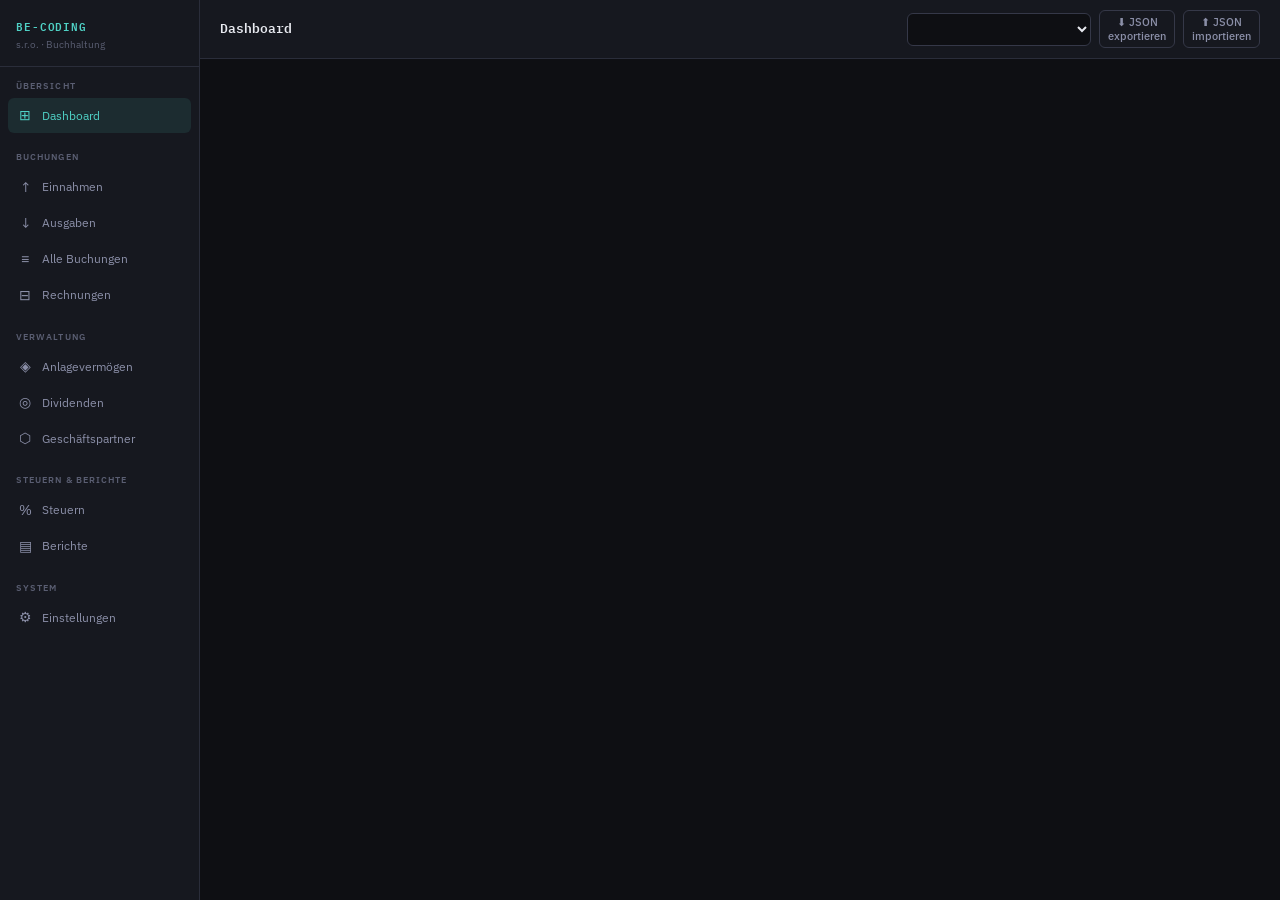
<file: becoding-buchhaltung-v9.html>
﻿
<!DOCTYPE html>
<html lang="de">
<head>
<meta charset="UTF-8">
<meta name="viewport" content="width=device-width, initial-scale=1.0">
<title>BE-Coding s.r.o. — Buchhaltung</title>
<link rel="preconnect" href="https://fonts.googleapis.com">
<link href="https://fonts.googleapis.com/css2?family=IBM+Plex+Mono:wght@400;500;600&family=IBM+Plex+Sans:wght@300;400;500;600&display=swap" rel="stylesheet">
<link rel="stylesheet" href="css/app.css">
</head>
<body>
<div id="app">
  <nav id="sidebar">
    <div class="sidebar-logo">
      <div class="company">BE-CODING</div>
      <div class="app-name">s.r.o. · Buchhaltung</div>
    </div>
    <div class="sidebar-section">
      <div class="sidebar-section-label">Übersicht</div>
      <div class="nav-item active" data-tab="dashboard"><span class="icon">⊞</span> Dashboard</div>
    </div>
    <div class="sidebar-section">
      <div class="sidebar-section-label">Buchungen</div>
      <div class="nav-item" data-tab="income"><span class="icon">↑</span> Einnahmen</div>
      <div class="nav-item" data-tab="expenses"><span class="icon">↓</span> Ausgaben</div>
      <div class="nav-item" data-tab="transactions"><span class="icon">≡</span> Alle Buchungen</div>
      <div class="nav-item" data-tab="invoices"><span class="icon">⊟</span> Rechnungen</div>
    </div>
    <div class="sidebar-section">
      <div class="sidebar-section-label">Verwaltung</div>
      <div class="nav-item" data-tab="assets"><span class="icon">◈</span> Anlagevermögen</div>
      <div class="nav-item" data-tab="dividends"><span class="icon">◎</span> Dividenden</div>
      <div class="nav-item" data-tab="counterparties"><span class="icon">⬡</span> Geschäftspartner</div>
    </div>
    <div class="sidebar-section">
      <div class="sidebar-section-label">Steuern & Berichte</div>
      <div class="nav-item" data-tab="taxes"><span class="icon">%</span> Steuern</div>
      <div class="nav-item" data-tab="reports"><span class="icon">▤</span> Berichte</div>
    </div>
    <div class="sidebar-section">
      <div class="sidebar-section-label">System</div>
      <div class="nav-item" data-tab="settings"><span class="icon">⚙</span> Einstellungen</div>
    </div>
  </nav>

  <div id="main">
    <div id="topbar">
      <div>
        <div class="topbar-title" id="topbar-title">Dashboard</div>
        <div class="topbar-period" id="topbar-period"></div>
      </div>
      <div class="topbar-actions">
        <select id="year-switcher" onchange="UI.changeYear(this.value)" style="min-width:96px"></select>
        <button class="btn btn-ghost btn-sm" onclick="UI.exportJSON()">⬇ JSON exportieren</button>
        <button class="btn btn-ghost btn-sm" onclick="UI.importJSON()">⬆ JSON importieren</button>
      </div>
    </div>
    <div id="content"></div>
  </div>
</div>

<div id="modal-container"></div>
<div id="toast"></div>
<div id="print-root" style="display:none"></div>
<input type="file" id="file-input" accept=".json" style="display:none">

<script src="js/config.js"></script>
<script src="js/state.js"></script>
<script src="js/ui-helper.js"></script>
<script src="js/tax-service.js"></script>
<script src="js/validation-service.js"></script>
<script src="js/invoice-service.js"></script>
<script src="js/page-service.js"></script>
<script src="js/init.js"></script>
</body>
</html>
</file>
<file: css/app.css>
﻿  :root {
    --bg: #0e0f13;
    --surface: #16181f;
    --surface2: #1e2029;
    --border: #2a2d3a;
    --border2: #353848;
    --text: #e8eaf0;
    --text2: #8b8fa8;
    --text3: #5a5e72;
    --accent: #4fd1c5;
    --accent2: #38b2ac;
    --green: #48bb78;
    --red: #fc8181;
    --yellow: #f6c90e;
    --blue: #63b3ed;
    --purple: #b794f4;
    --mono: 'IBM Plex Mono', monospace;
    --sans: 'IBM Plex Sans', sans-serif;
    --radius: 6px;
    --shadow: 0 2px 8px rgba(0,0,0,.4);
  }

  * { box-sizing: border-box; margin: 0; padding: 0; }

  body {
    font-family: var(--sans);
    background: var(--bg);
    color: var(--text);
    min-height: 100vh;
    font-size: 13px;
    line-height: 1.5;
  }

  #app { display: flex; height: 100vh; overflow: hidden; }

  #sidebar {
    width: 200px;
    min-width: 200px;
    background: var(--surface);
    border-right: 1px solid var(--border);
    display: flex;
    flex-direction: column;
    overflow-y: auto;
  }

  .sidebar-logo {
    padding: 18px 16px 14px;
    border-bottom: 1px solid var(--border);
  }
  .sidebar-logo .company { font-family: var(--mono); font-size: 11px; color: var(--accent); font-weight: 600; letter-spacing: .08em; }
  .sidebar-logo .app-name { font-size: 10px; color: var(--text3); margin-top: 2px; }

  .sidebar-section { padding: 12px 8px 4px; }
  .sidebar-section-label { font-size: 9px; font-weight: 600; color: var(--text3); letter-spacing: .12em; text-transform: uppercase; padding: 0 8px 6px; }

  .nav-item {
    display: flex; align-items: center; gap: 8px;
    padding: 7px 8px; border-radius: var(--radius);
    cursor: pointer; color: var(--text2); font-size: 12px;
    transition: all .15s; margin-bottom: 1px;
  }
  .nav-item:hover { background: var(--surface2); color: var(--text); }
  .nav-item.active { background: rgba(79,209,197,.1); color: var(--accent); }
  .nav-item .icon { font-size: 14px; width: 18px; text-align: center; }

  #main { flex: 1; display: flex; flex-direction: column; overflow: hidden; }

  #topbar {
    background: var(--surface);
    border-bottom: 1px solid var(--border);
    padding: 10px 20px;
    display: flex; align-items: center; justify-content: space-between;
    min-height: 48px;
  }
  .topbar-title { font-family: var(--mono); font-size: 13px; font-weight: 600; color: var(--text); }
  .topbar-period { font-size: 11px; color: var(--text2); }
  .topbar-actions { display: flex; gap: 8px; align-items:center; }
  .topbar-year-wrap { display:flex; align-items:center; gap:8px; margin-right: 12px; }
  .topbar-year-label { font-size: 10px; color: var(--text3); text-transform: uppercase; letter-spacing: .08em; }
  .topbar-year-select { width: 110px; min-width: 110px; }

  #content { flex: 1; overflow-y: auto; padding: 20px; }

  .btn {
    display: inline-flex; align-items: center; gap: 6px;
    padding: 6px 12px; border-radius: var(--radius);
    font-family: var(--sans); font-size: 12px; font-weight: 500;
    cursor: pointer; border: 1px solid transparent; transition: all .15s;
  }
  .btn-primary { background: var(--accent); color: #0a0a0a; border-color: var(--accent); }
  .btn-primary:hover { background: var(--accent2); }
  .btn-ghost { background: transparent; color: var(--text2); border-color: var(--border2); }
  .btn-ghost:hover { background: var(--surface2); color: var(--text); }
  .btn-danger { background: transparent; color: var(--red); border-color: var(--red); }
  .btn-danger:hover { background: rgba(252,129,129,.1); }
  .btn-sm { padding: 4px 8px; font-size: 11px; }
  .btn-icon { padding: 5px 7px; }

  .card {
    background: var(--surface);
    border: 1px solid var(--border);
    border-radius: var(--radius);
    padding: 16px;
  }
  .card-title { font-size: 11px; color: var(--text2); font-weight: 500; text-transform: uppercase; letter-spacing: .08em; margin-bottom: 8px; }
  .card-value { font-family: var(--mono); font-size: 22px; font-weight: 600; color: var(--text); }
  .card-sub { font-size: 11px; color: var(--text3); margin-top: 4px; }

  .grid { display: grid; gap: 12px; }
  .grid-4 { grid-template-columns: repeat(4, 1fr); }
  .grid-3 { grid-template-columns: repeat(3, 1fr); }
  .grid-2 { grid-template-columns: repeat(2, 1fr); }

  .table-wrap { overflow-x: auto; }
  table { width: 100%; border-collapse: collapse; font-size: 12px; }
  th {
    text-align: left; padding: 8px 10px;
    font-size: 10px; font-weight: 600; color: var(--text3);
    text-transform: uppercase; letter-spacing: .08em;
    border-bottom: 1px solid var(--border);
    background: var(--surface);
    white-space: nowrap;
  }
  td {
    padding: 8px 10px; border-bottom: 1px solid var(--border);
    color: var(--text); vertical-align: middle;
  }
  tr:hover td { background: rgba(255,255,255,.02); }
  .mono { font-family: var(--mono); }
  .text-right { text-align: right; }
  .text-center { text-align: center; }
  .green { color: var(--green); }
  .red { color: var(--red); }
  .yellow { color: var(--yellow); }
  .blue { color: var(--blue); }
  .purple { color: var(--purple); }
  .muted { color: var(--text2); }

  .badge {
    display: inline-flex; align-items: center;
    padding: 2px 7px; border-radius: 999px;
    font-size: 10px; font-weight: 600; letter-spacing: .04em;
  }
  .badge-green { background: rgba(72,187,120,.15); color: var(--green); }
  .badge-red { background: rgba(252,129,129,.15); color: var(--red); }
  .badge-yellow { background: rgba(246,201,14,.15); color: var(--yellow); }
  .badge-blue { background: rgba(99,179,237,.15); color: var(--blue); }
  .badge-gray { background: rgba(139,143,168,.15); color: var(--text2); }
  .badge-purple { background: rgba(183,148,244,.15); color: var(--purple); }

  .form-group { margin-bottom: 14px; }
  label { display: block; font-size: 11px; font-weight: 500; color: var(--text2); margin-bottom: 5px; }
  input, select, textarea {
    width: 100%; background: var(--bg);
    border: 1px solid var(--border2); border-radius: var(--radius);
    padding: 7px 10px; color: var(--text);
    font-family: var(--sans); font-size: 12px;
    transition: border-color .15s;
  }
  input:focus, select:focus, textarea:focus { outline: none; border-color: var(--accent); }
  input[type=checkbox] { width: auto; }
  textarea { resize: vertical; min-height: 60px; }
  select option { background: var(--surface2); }

  .form-row { display: grid; gap: 12px; }
  .form-row-2 { grid-template-columns: 1fr 1fr; }
  .form-row-3 { grid-template-columns: 1fr 1fr 1fr; }

  .modal-overlay {
    position: fixed; inset: 0; background: rgba(0,0,0,.7);
    display: flex; align-items: center; justify-content: center;
    z-index: 1000; padding: 20px;
  }
  .modal {
    background: var(--surface); border: 1px solid var(--border2);
    border-radius: 8px; width: 100%; max-width: 580px;
    max-height: 90vh; overflow-y: auto;
    box-shadow: 0 20px 60px rgba(0,0,0,.6);
  }
  .modal.modal-wide { max-width: 980px; }
  .modal-header {
    padding: 16px 20px; border-bottom: 1px solid var(--border);
    display: flex; justify-content: space-between; align-items: center;
  }
  .modal-title { font-family: var(--mono); font-size: 13px; font-weight: 600; }
  .modal-body { padding: 20px; }
  .modal-footer { padding: 12px 20px; border-top: 1px solid var(--border); display: flex; justify-content: flex-end; gap: 8px; }
  .modal-close { background: none; border: none; color: var(--text3); cursor: pointer; font-size: 18px; padding: 0 4px; }
  .modal-close:hover { color: var(--text); }

  .section-header { display: flex; align-items: center; justify-content: space-between; margin-bottom: 16px; }
  .section-title { font-family: var(--mono); font-size: 14px; font-weight: 600; }
  .section-sub { font-size: 11px; color: var(--text3); margin-top: 2px; }

  .filters { display: flex; gap: 8px; flex-wrap: wrap; margin-bottom: 14px; }
  .filters input, .filters select { width: auto; min-width: 130px; }

  .warning-bar {
    background: rgba(246,201,14,.08); border: 1px solid rgba(246,201,14,.2);
    border-radius: var(--radius); padding: 10px 14px;
    font-size: 12px; color: var(--yellow); margin-bottom: 14px;
    display: flex; gap: 8px; align-items: flex-start;
  }
  .info-bar {
    background: rgba(99,179,237,.08); border: 1px solid rgba(99,179,237,.2);
    border-radius: var(--radius); padding: 10px 14px;
    font-size: 12px; color: var(--blue); margin-bottom: 14px;
  }

  .sep { border: none; border-top: 1px solid var(--border); margin: 16px 0; }

  .tabs { display: flex; gap: 0; border-bottom: 1px solid var(--border); margin-bottom: 16px; }
  .tab {
    padding: 8px 16px; cursor: pointer; font-size: 12px;
    color: var(--text2); border-bottom: 2px solid transparent;
    margin-bottom: -1px; transition: all .15s;
  }
  .tab.active { color: var(--accent); border-bottom-color: var(--accent); }
  .tab:hover { color: var(--text); }

  .tax-notice {
    font-size: 10px; color: var(--text3);
    border-left: 2px solid var(--border2);
    padding-left: 8px; margin-top: 8px; line-height: 1.4;
  }

  .config-badge {
    display: inline-block;
    padding: 1px 6px;
    border: 1px solid var(--border2);
    border-radius: 999px;
    font-size: 9px;
    color: var(--text3);
    margin-left: 4px;
  }

  #auth-overlay:empty { display: none; }
  #auth-overlay { position: fixed; inset: 0; z-index: 3000; background: var(--bg); }
  .auth-screen { min-height: 100vh; display: grid; place-items: center; padding: 20px; }
  .auth-card { width: min(100%, 430px); background: var(--surface); border: 1px solid var(--border); border-radius: 10px; padding: 28px; box-shadow: var(--shadow); }
  .auth-card h1 { font-size: 22px; margin-bottom: 8px; }
  .form-status { font-size: 11px; color: var(--text3); max-width: 220px; }
  .form-status.dirty { color: var(--yellow); }
  .form-status.saving { color: var(--blue); }
  .form-status.local { color: var(--yellow); }
  .form-status.cloud { color: var(--green); }
  .form-status.error, .form-status.conflict { color: var(--red); }
  .invoice-line-grid {
    display: grid;
    grid-template-columns: 70px minmax(240px,1fr) 90px 90px 120px 120px 44px;
    gap: 8px;
    align-items: end;
    margin-bottom: 8px;
  }
  .invoice-line-grid.invoice-line-head {
    margin-bottom: 10px;
    color: var(--text3);
    font-size: 10px;
    text-transform: uppercase;
    letter-spacing: .08em;
  }
  .invoice-preview-shell {
    background: #e7e7e7;
    padding: 16px;
    border-radius: var(--radius);
  }

  .invoice-preview {
    background: #fff;
    color: #111;
    width: 210mm;
    min-height: 297mm;
    margin: 0 auto;
    padding: 18mm 16mm 16mm;
    box-shadow: 0 6px 30px rgba(0,0,0,.16);
    font-family: Arial, Helvetica, sans-serif;
    font-size: 12px;
    line-height: 1.25;
    -webkit-print-color-adjust: exact !important;
    print-color-adjust: exact !important;
    position: relative;
    box-sizing: border-box;
    page-break-inside: avoid;
    break-inside: avoid;
  }

  .invoice-preview * { box-sizing: border-box; }

  .invoice-top-line {
    width: 76%;
    height: 3px;
    background: #111;
    margin: 0 0 18px 0;
    box-shadow: 0 1px 0 rgba(255,255,255,.55), 0 2px 3px rgba(0,0,0,.18);
  }

  .invoice-topbar {
    display: flex;
    justify-content: space-between;
    align-items: flex-start;
    margin-bottom: 78px;
    width: calc(100% + 8px);
    margin-right: -8px;
  }

  .invoice-brand-title {
    font-size: 58px;
    font-weight: 300;
    letter-spacing: 0.02em;
    color: #b3b3b3;
    line-height: 1;
    margin-top: 2px;
  }

  .invoice-logo-wrap {
    text-align: right;
    min-width: 220px;
    display: flex;
    justify-content: flex-end;
    align-items: flex-start;
    background: #fff;
    margin-left: auto;
  }

  .invoice-logo-wrap img {
    width: 200pxpx;
    max-width: 300px;
    max-height: 120px;
    margin-left: 50px;
    object-fit: contain;
    display: block;
    background: #fff;
    position: absolute;
    top: 50px;
  }

  .invoice-company-line {
    font-size: 11px;
    font-weight: 700;
    margin: 0 0 22px 8px;
  }

  .invoice-party-meta-row {
    display: grid;
    grid-template-columns: 1.35fr 0.95fr;
    gap: 34px;
    align-items: start;
    margin-bottom: 26px;
  }

  .invoice-party-block {
    padding-left: 8px;
  }

  .invoice-party-block .uid-line {
    margin-top: 10px;
  }

  .invoice-meta-right {
    padding-top: 2px;
  }

  .invoice-meta-table {
    width: 100%;
    border-collapse: collapse;
  }

  .invoice-meta-table td {
    padding: 0 0 14px 0 !important;
    vertical-align: top;
    font-size: 12px;
    color: #111 !important;
    border-bottom: none !important;
    background: transparent !important;
  }

  .invoice-meta-table td:first-child {
    width: 132px;
    font-weight: 700;
    white-space: nowrap;
    color: #111 !important;
  }

  .invoice-meta-table td:last-child {
    color: #111 !important;
    font-weight: 400;
  }

  .invoice-meta-right,
  .invoice-meta-right * {
    color: #111 !important;
  }

  .invoice-meta-date-right {
    text-align: right;
    font-size: 11px;
    margin-top: 42px;
  }

  .invoice-title-line {
    font-size: 20px;
    font-weight: 700;
    margin: 36px 0 2px 0;
  }

  .invoice-period {
    font-size: 15px;
    font-weight: 700;
    margin: 0 0 34px 0;
  }

  .invoice-body-text {
    margin-bottom: 18px;
    font-size: 12px;
  }

  .invoice-table {
    width: 100%;
    border-collapse: collapse;
    margin: 18px 0 0px;
    table-layout: fixed;
  }

  .invoice-table col:nth-child(1) { width: 8%; }
  .invoice-table col:nth-child(2) { width: 48%; }
  .invoice-table col:nth-child(3) { width: 12%; }
  .invoice-table col:nth-child(4) { width: 15%; }
  .invoice-table col:nth-child(5) { width: 17%; }

  .invoice-table thead th {
    background: #000 !important;
    color: #fff !important;
    font-size: 12px;
    font-weight: 700;
    text-transform: none;
    letter-spacing: 0;
    padding: 8px 8px;
    border: none !important;
    -webkit-print-color-adjust: exact !important;
    print-color-adjust: exact !important;
  }

  .invoice-table thead th:nth-child(3){
    text-align: center;
  }

  .invoice-table thead th:nth-child(4),
  .invoice-table thead th:nth-child(5) {
    background: #bfbfbf !important;
    color: #111 !important;
    -webkit-print-color-adjust: exact !important;
    print-color-adjust: exact !important;
    text-align: right;
  }

  .invoice-table tbody td {
    background: transparent !important;
    color: #111 !important;
    border: none;
    padding: 4px 8px 2px;
    vertical-align: middle;
    font-size: 12px;
  }

  .invoice-table tbody td:nth-child(2),
  .invoice-table tbody td:nth-child(3),
  .invoice-table tbody td:nth-child(4),
  .invoice-table tbody td:nth-child(5) {
    font-size: 12px;
  }

  .invoice-table tbody td:nth-child(1),
  .invoice-table tbody td:nth-child(3),
  .invoice-table tbody td:nth-child(4),
  .invoice-table tbody td:nth-child(5) {
    white-space: nowrap;
  }

  .invoice-table tbody td:nth-child(3){
    text-align: center;
  }

  .invoice-table tbody td:nth-child(4),
  .invoice-table tbody td:nth-child(5){
    text-align: right;
  }

  .invoice-table-sep {
    border-top: 2px solid #111;
    margin-top: 2px;
  }

  .invoice-summary {
    width: 210px;
    margin-left: auto;
    margin-top: 3px;
  }

  .invoice-summary-row {
    display: grid;
    grid-template-columns: 1fr 105px;
    align-items: center;
    padding: 6px 4px;
    border-top: 1px solid #d4d4d4;
    font-size: 12px;
  }

  .invoice-summary-row:first-child {
    border-top: none;
  }

  .invoice-summary-row span:first-child {
    text-align: right;
    padding-right: 12px;
  }

  .invoice-summary-row span:last-child {
    text-align: right;
    font-weight: 700;
  }

  .invoice-summary-row:first-child span {
    font-weight: 700;
  }

  .invoice-summary-row.total {
    margin-top: 3px;
    background: #000 !important;
    color: #fff !important;
    border-top: none !important;
    font-size: 12px;
    font-weight: 700;
    -webkit-print-color-adjust: exact !important;
    print-color-adjust: exact !important;
  }

  .invoice-payment-line {
    margin-top: 4px;
    font-size: 11px;
    page-break-inside: avoid;
    break-inside: avoid;
  }

  .invoice-tax-note {
    margin-top: 2px;
    font-size: 12px;
    font-style: italic;
    font-weight: 700;
    page-break-inside: avoid;
    break-inside: avoid;
  }

  .invoice-signoff {
    margin-top: 14px;
    font-size: 11px;
    page-break-inside: avoid;
    break-inside: avoid;
  }

  .invoice-footer {
    margin-top: 8px;
    font-size: 11px;
    page-break-inside: avoid;
    break-inside: avoid;
  }

  .invoice-footer-block {
    margin-top: 8px;
    font-size: 11px;
  }

  .invoice-footer-block .row {
    display: grid;
    grid-template-columns: 110px 1fr;
    gap: 10px;
    line-height: 1.15;
  }

  .invoice-bottom-line {
    margin-top: 12px;
    border-top: 3px solid #111;
    box-shadow: 0 1px 0 rgba(255,255,255,.55), 0 2px 3px rgba(0,0,0,.18);
    page-break-inside: avoid;
    break-inside: avoid;
  }

  @media print {
    body.print-mode { background:#fff !important; }
    body.print-mode #app,
    body.print-mode #toast,
    body.print-mode #modal-container,
    body.print-mode #file-input { display:none !important; }

    body.print-mode #print-root {
      display:block !important;
    }

    #print-root .invoice-preview-shell {
      padding: 0 !important;
      background: #fff !important;
    }

    #print-root .invoice-preview {
      box-shadow: none !important;
      margin: 0 !important;
      width: 210mm !important;
      min-height: 297mm !important;
      height: 297mm !important;
      padding: 16mm 16mm 12mm !important;
      background: #fff !important;
      box-sizing: border-box !important;
      overflow: hidden !important;
      page-break-inside: avoid !important;
      break-inside: avoid !important;
    }

    #print-root .invoice-logo-wrap,
    #print-root .invoice-logo-wrap img {
      background: #fff !important;
    }

    #print-root .invoice-signoff {
      margin-top: 12px !important;
    }

    #print-root .invoice-footer {
      margin-top: 6px !important;
    }

    #print-root .invoice-footer-block {
      margin-top: 6px !important;
    }

    #print-root .invoice-bottom-line {
      margin-top: 8px !important;
    }

    #print-root .invoice-preview,
    #print-root .invoice-preview * {
      -webkit-print-color-adjust: exact !important;
      print-color-adjust: exact !important;
    }

    #print-root .invoice-table thead th {
      border: none !important;
    }

    #print-root .invoice-table thead th:nth-child(1),
    #print-root .invoice-table thead th:nth-child(2),
    #print-root .invoice-table thead th:nth-child(3) {
      background: #000 !important;
      color: #fff !important;
    }

    #print-root .invoice-table thead th:nth-child(4),
    #print-root .invoice-table thead th:nth-child(5) {
      background: #bfbfbf !important;
      color: #111 !important;
    }

    #print-root .invoice-summary-row.total,
    #print-root .invoice-summary-row.total span {
      background: #000 !important;
      color: #fff !important;
    }

    @page {
      size: A4;
      margin: 0;
    }
  }

  @media (max-width: 900px) {
    .grid-4 { grid-template-columns: 1fr 1fr; }
    .grid-3 { grid-template-columns: 1fr 1fr; }
  }

  /* ─── Mobile Sidebar Toggle ───────────────────────── */

  #sidebar-backdrop {
    display: none;
    position: fixed;
    inset: 0;
    background: rgba(0,0,0,.55);
    z-index: 99;
  }
  #sidebar-backdrop.sidebar-open { display: block; }

  #sidebar-toggle {
    display: none;
    background: none;
    border: 1px solid var(--border2);
    border-radius: var(--radius);
    color: var(--text2);
    cursor: pointer;
    padding: 5px 9px;
    font-size: 16px;
    line-height: 1;
    flex-shrink: 0;
  }
  #sidebar-toggle:hover { background: var(--surface2); color: var(--text); }

  /* ─── Tablet / Drawer (≤ 768px) ──────────────────── */

  @media (max-width: 768px) {
    #sidebar-toggle { display: flex; align-items: center; justify-content: center; }

    #sidebar {
      position: fixed;
      left: 0; top: 0; bottom: 0;
      z-index: 100;
      transform: translateX(-100%);
      transition: transform .25s ease;
      width: 220px;
      min-width: 220px;
      box-shadow: 4px 0 24px rgba(0,0,0,.5);
    }
    #sidebar.sidebar-open { transform: translateX(0); }

    #main { width: 100%; }

    #topbar { padding: 8px 12px; }
    .topbar-year-label { display: none; }
    .topbar-year-select { width: 80px; min-width: 80px; }
    .topbar-year-wrap { margin-right: 4px; }
    .topbar-actions { gap: 4px; }

    #content { padding: 12px; }

    .form-row-3 { grid-template-columns: 1fr 1fr; }
  }

  /* ─── Phone (≤ 480px) ────────────────────────────── */

  @media (max-width: 480px) {
    .btn-label { display: none; }

    #topbar { padding: 7px 10px; min-height: 44px; }
    #content { padding: 10px; }

    .grid-4, .grid-3, .grid-2 { grid-template-columns: 1fr; }
    .form-row-2, .form-row-3 { grid-template-columns: 1fr; }

    .section-header { flex-wrap: wrap; gap: 8px; }

    .tabs { overflow-x: auto; flex-wrap: nowrap; -webkit-overflow-scrolling: touch; }
    .tab { white-space: nowrap; }

    .modal-overlay { padding: 0; align-items: flex-end; }
    .modal { max-width: 100%; border-radius: 10px 10px 0 0; max-height: 92vh; }

    .card-value { font-size: 18px; }
    .filters input, .filters select { min-width: 110px; }
  }

  ::-webkit-scrollbar { width: 5px; height: 5px; }
  ::-webkit-scrollbar-track { background: transparent; }
  ::-webkit-scrollbar-thumb { background: var(--border2); border-radius: 99px; }

  #toast {
    position: fixed; bottom: 20px; right: 20px; z-index: 2000;
    display: flex; flex-direction: column; gap: 6px;
  }
.toast-msg {
    background: var(--surface2); border: 1px solid var(--border2);
    border-radius: var(--radius); padding: 10px 14px;
    font-size: 12px; color: var(--text); min-width: 220px;
    animation: slideIn .2s ease;
    display: flex; align-items: center; gap: 8px;
  }
  @keyframes slideIn { from { opacity:0; transform: translateX(20px); } to { opacity:1; transform: translateX(0); } }

  .empty { text-align: center; padding: 40px; color: var(--text3); font-size: 13px; }
  .empty .empty-icon { font-size: 32px; margin-bottom: 8px; }

  .amount-pos { color: var(--green); font-family: var(--mono); }
  .amount-neg { color: var(--red); font-family: var(--mono); }
  .amount-neutral { font-family: var(--mono); }

  .config-badge {
    display: inline-block; font-size: 9px; background: rgba(183,148,244,.15);
    color: var(--purple); border-radius: 3px; padding: 1px 5px;
    font-weight: 600; letter-spacing: .04em; margin-left: 6px;
  }
</file>
